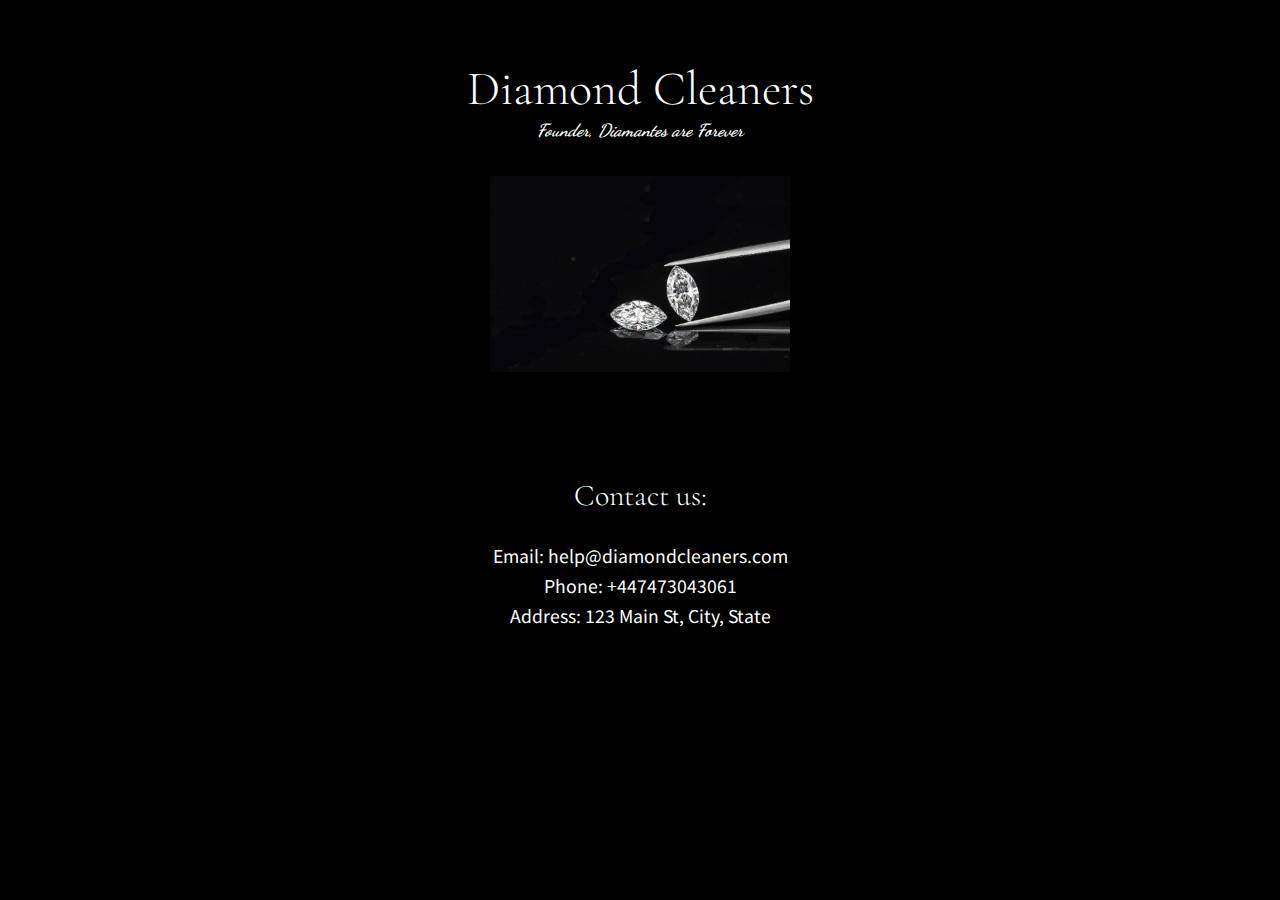
<file: index.html>
<!DOCTYPE html>
<html>
<head>
    <meta name="viewport" content="width=device-width, initial-scale=1.0">
    <link rel="stylesheet" type="text/css" href="style.css">
    <link rel="preconnect" href="https://fonts.googleapis.com">
<link rel="preconnect" href="https://fonts.gstatic.com" crossorigin>
<link href="https://fonts.googleapis.com/css2?family=Corinthia&family=Cormorant+Garamond&family=Dancing+Script&family=Handlee&family=Noto+Sans+JP:wght@300&display=swap" rel="stylesheet">
</head>
<body>
    <header>
        <h1>Diamond Cleaners</h1>
        <h2>Founder, Diamantes are Forever</h2>
    </header>

    <div class="image-div">

        <img id="tm" src="images/dimond.jpeg">


    </div>

    <div class="contact-info">
        <div class="head">
            <h3>Contact us:</h3>
        </div>
        <p>Email: <span id="email"></span></p>
        <p>Phone: <span id="phone"></span></p>
        <p>Address: <span id="address"></span></p>
    

    <script>
        // Fill in the contact information below
        document.getElementById("email").textContent = "help@diamondcleaners.com";
        document.getElementById("phone").textContent = "+447473043061";
        document.getElementById("address").textContent = "123 Main St, City, State";
    </script></div>
</body>
</html>
</file>
<file: style.css>
body {
    font-family: Arial, sans-serif;
    background-color: #000;
    color: #fff;
}

header {
    text-align: center;
    padding: 20px;
    background-color: rgb(0, 0, 0);
}

h1 {
    font-size: 28px;
    margin-bottom: 10px;
    font-family: 'Cormorant Garamond', serif;
    font-weight: lighter;
    font-size: 3em;
    padding: 0;
    margin-bottom: 2px;
}

h2 {
    font-size: 16px;
    font-style: italic;
    margin-top: 0;
    font-family: 'Dancing Script', cursive;
    font-size: 1.1em;
}

.image-div {
    text-align: center;
    margin-top: 20px;
    height: 170px;
    align-self: center;
    align-content: center;
    margin: 0 auto;
    padding-top: 30px;
    width: 300px;
    margin-bottom: 20px;
    background-image: url(images/dimond.jpeg);
    background-repeat: no-repeat;
    background-size: 100%;
    position: relative;
    display: flex;
    flex-direction: column;      
}

.contact-info {
    padding: 20px;
    padding-top: 55px;
    background-color: rgb(0, 0, 0);
    font-family: 'Noto Sans JP', sans-serif;
    line-height: 30px;
    position: relative;
        margin: 0 auto;
    align-self: center;
    text-align: center;
    font-size: 1.1em;
}

.contact-info p {
    margin: 0;
}
.contact-info h3 {
font-weight: 100;
font-family: 'Cormorant Garamond', serif;

font-size: 1.7em;
}
</file>
